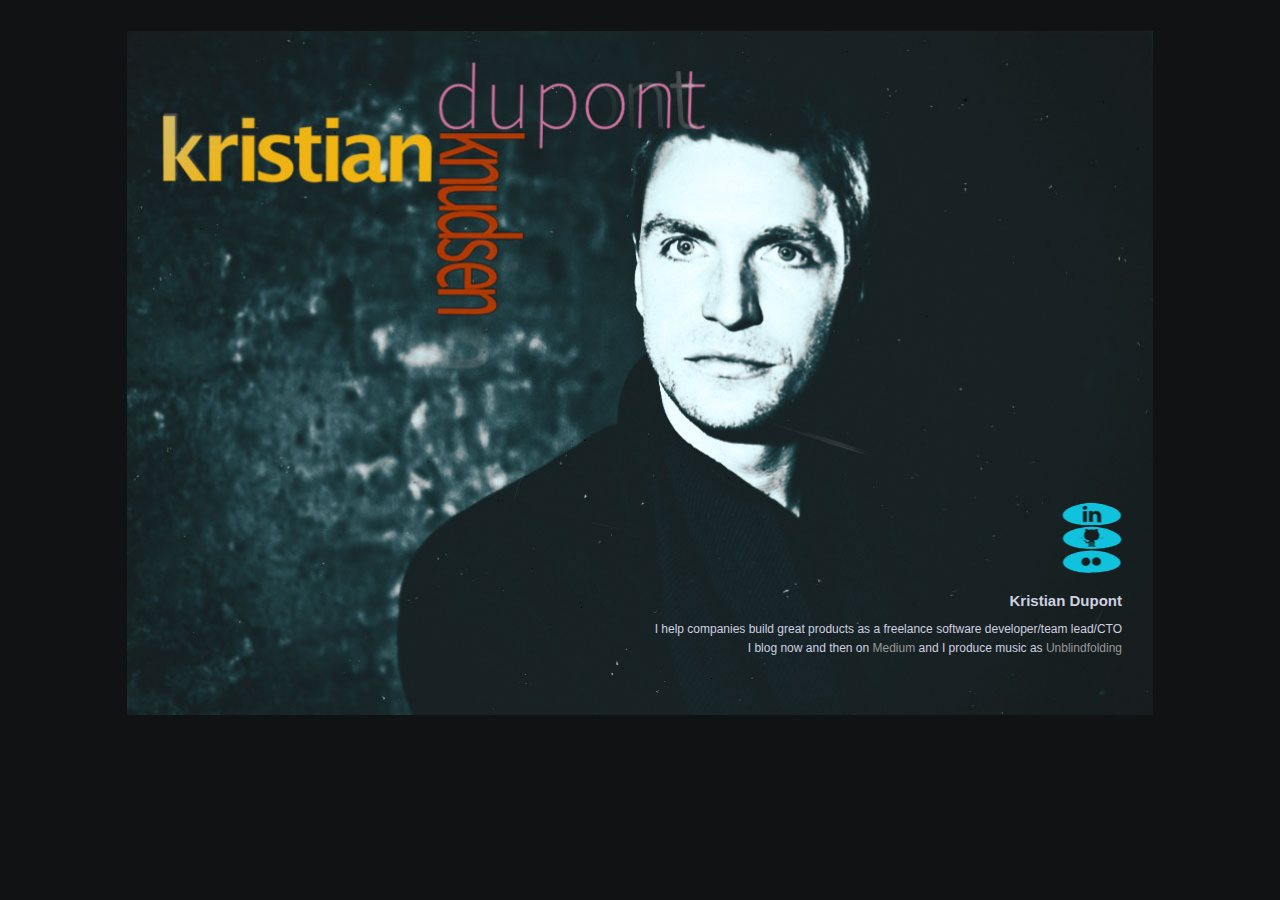
<file: index.html>
<!DOCTYPE html>
<!--[if lt IE 7]>      <html class="no-js lt-ie9 lt-ie8 lt-ie7"> <![endif]-->
<!--[if IE 7]>         <html class="no-js lt-ie9 lt-ie8"> <![endif]-->
<!--[if IE 8]>         <html class="no-js lt-ie9"> <![endif]-->
<!--[if gt IE 8]><!-->
<html class="no-js">
  <!--<![endif]-->

  <head>
    <meta charset="utf-8" />
    <meta http-equiv="X-UA-Compatible" content="IE=edge,chrome=1" />
    <title>Kristian Dupont</title>
    <meta name="description" content="" />
    <meta name="viewport" content="width=device-width" />

    <link rel="stylesheet" href="css/normalize.min.css" />
    <link rel="stylesheet" href="css/main.css" />
  </head>

  <body>
    <table id="centerer" width="100%">
      <tr>
        <td></td>
        <td id="cover" align="center">
          <div id="text">
            <ul id="bubbles">
              <li>
                <a
                  href="http://www.linkedin.com/in/kristiandupont"
                  target="_blank"
                  ><img src="./img/bubble_linkedin.png"
                /></a>
              </li>
              <li>
                <a href="http://www.github.com/kristiandupont" target="_blank"
                  ><img src="./img/bubble_github.png"
                /></a>
              </li>
              <li>
                <a
                  href="http://www.flickr.com/photos/kristiandupont/"
                  target="_blank"
                  ><img src="./img/bubble_flickr.png"
                /></a>
              </li>
              <!-- <li>
                <a
                  href="http://www.soundcloud.com/kristiandupont"
                  target="_blank"
                  ><img src="./img/bubble_soundcloud.png"
                /></a>
              </li> -->
            </ul>
            <h1>Kristian Dupont</h1>
            <p>
              I help companies build great products as a freelance
              software&nbsp;developer/team&nbsp;lead/CTO
            </p>
            <p>
              I blog now and then on
              <a href="https://medium.com/@kristiandupont" target="_blank"
                >Medium</a
              >
              and I produce music as
              <a href="http://unblindfolding.com" target="_blank"
                >Unblindfolding</a
              >
            </p>
          </div>
        </td>
        <td></td>
      </tr>
    </table>
  </body>
</html>
</file>
<file: css/main.css>
/* ==========================================================================
   HTML5 Boilerplate styles - h5bp.com (generated via initializr.com)
   ========================================================================== */

html,
button,
input,
select,
textarea {
    color: #222;
}

body {
    font-size: 1em;
    line-height: 1.4;
    background: #101214;
}

::-moz-selection {
    background: #b3d4fc;
    text-shadow: none;
}

::selection {
    background: #b3d4fc;
    text-shadow: none;
}

hr {
    display: block;
    height: 1px;
    border: 0;
    border-top: 1px solid #ccc;
    margin: 1em 0;
    padding: 0;
}

img {
    vertical-align: middle;
}

fieldset {
    border: 0;
    margin: 0;
    padding: 0;
}

textarea {
    resize: vertical;
}

.chromeframe {
    margin: 0.2em 0;
    background: #ccc;
    color: #000;
    padding: 0.2em 0;
}


/* ==========================================================================
   Author's custom styles
   ========================================================================== */

#centerer {
    margin-top: 30px;
}

#cover { 
    background: url(../img/bluenote.jpg); 
    width: 1024px; 
    height: 683px;
    background-size: contain;
    background-repeat: no-repeat;
    background-position: center;
}

#bubbles li {
    list-style-type: none;
}

#text {
    bottom: -200px;
    margin: 30px;
    position: relative;
    float: right;
    color: #d0d0e0;
    text-align: right;
}

#text h1 {
    margin-bottom: 10px;
    font-size: 15px;
}    

#text p {
    margin-top: 2px;
    margin-bottom: 2px;
    font-size: 12px;
}    

#text a:link { color: #999; text-decoration: none; }
#text a:active { color: #999; text-decoration: none; }
#text a:visited { color: #999; text-decoration: none; }
#text a:hover { color: #fff; text-decoration: underline; }


/* ==========================================================================
   Media Queries
   ========================================================================== */

@media only screen and (min-width: 35em) {

}

@media only screen and (-webkit-min-device-pixel-ratio: 1.5),
       only screen and (min-resolution: 144dpi) {

}

/* ==========================================================================
   Helper classes
   ========================================================================== */

.ir {
    background-color: transparent;
    border: 0;
    overflow: hidden;
    *text-indent: -9999px;
}

.ir:before {
    content: "";
    display: block;
    width: 0;
    height: 100%;
}

.hidden {
    display: none !important;
    visibility: hidden;
}

.visuallyhidden {
    border: 0;
    clip: rect(0 0 0 0);
    height: 1px;
    margin: -1px;
    overflow: hidden;
    padding: 0;
    position: absolute;
    width: 1px;
}

.visuallyhidden.focusable:active,
.visuallyhidden.focusable:focus {
    clip: auto;
    height: auto;
    margin: 0;
    overflow: visible;
    position: static;
    width: auto;
}

.invisible {
    visibility: hidden;
}

.clearfix:before,
.clearfix:after {
    content: " ";
    display: table;
}

.clearfix:after {
    clear: both;
}

.clearfix {
    *zoom: 1;
}


/* ==========================================================================
   Print styles
   ========================================================================== */

@media print {
    * {
        background: transparent !important;
        color: #000 !important; /* Black prints faster: h5bp.com/s */
        box-shadow:none !important;
        text-shadow: none !important;
    }

    a,
    a:visited {
        text-decoration: underline;
    }

    a[href]:after {
        content: " (" attr(href) ")";
    }

    abbr[title]:after {
        content: " (" attr(title) ")";
    }

    /*
     * Don't show links for images, or javascript/internal links
     */

    .ir a:after,
    a[href^="javascript:"]:after,
    a[href^="#"]:after {
        content: "";
    }

    pre,
    blockquote {
        border: 1px solid #999;
        page-break-inside: avoid;
    }

    thead {
        display: table-header-group; /* h5bp.com/t */
    }

    tr,
    img {
        page-break-inside: avoid;
    }

    img {
        max-width: 100% !important;
    }

    @page {
        margin: 0.5cm;
    }

    p,
    h2,
    h3 {
        orphans: 3;
        widows: 3;
    }

    h2,
    h3 {
        page-break-after: avoid;
    }
}
</file>
